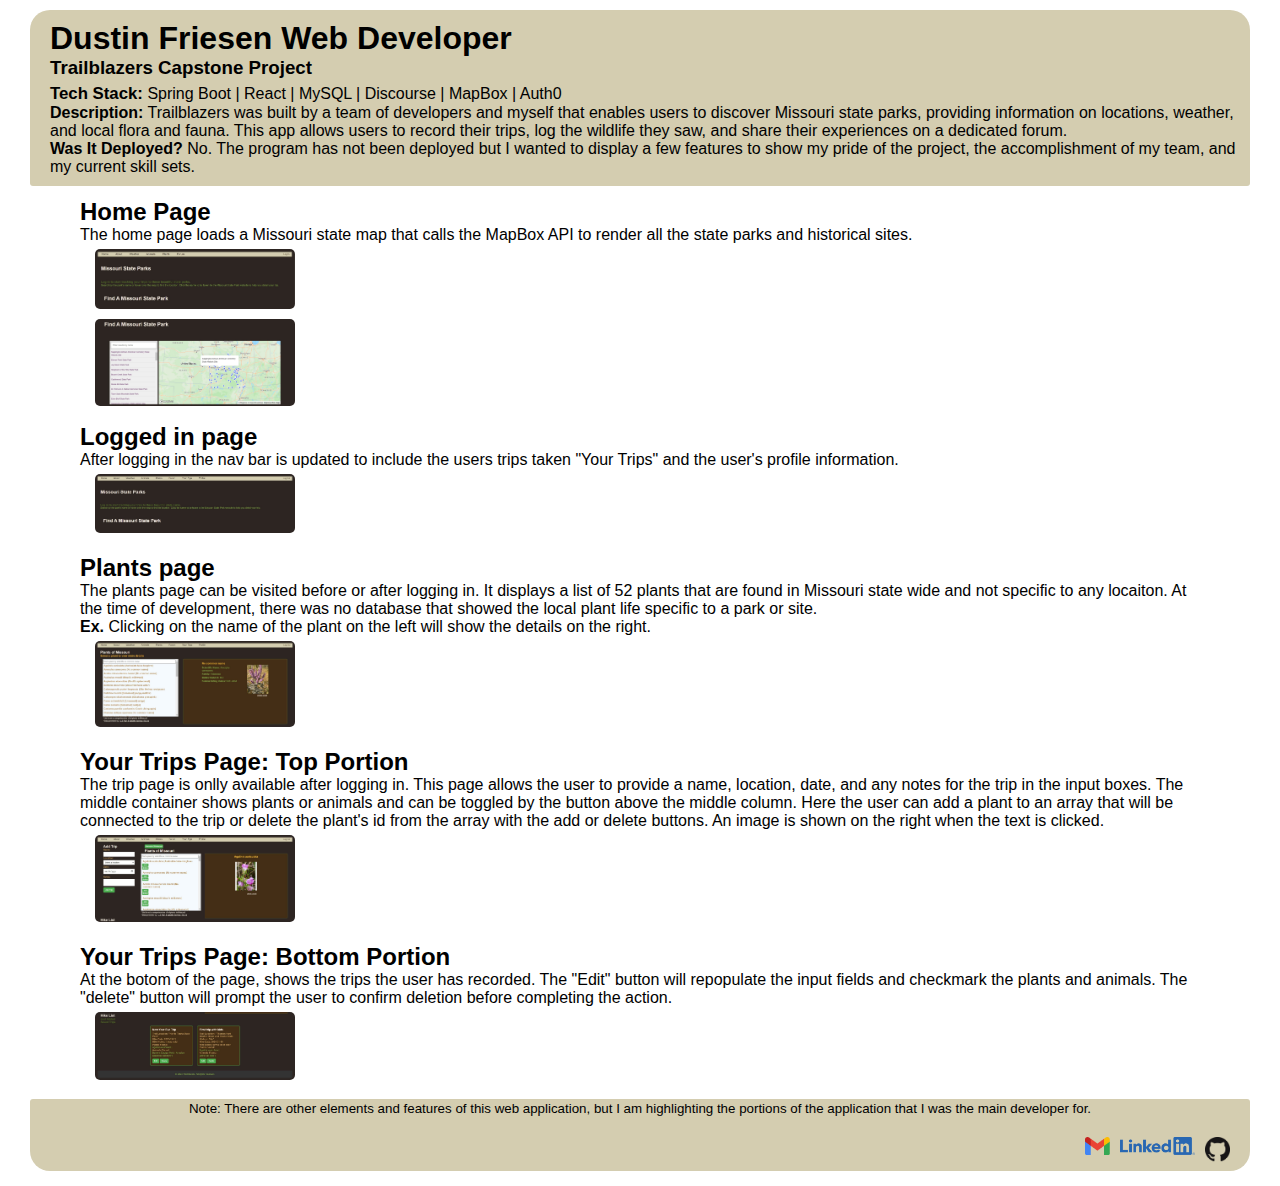
<file: index.html>
<!DOCTYPE html>
<html lang="en">
<head>
  <meta charset="UTF-8">
  <meta http-equiv="X-UA-Compatible" content="IE=edge">
  <meta name="viewport" content="width=device-width, initial-scale=1.0">
  <title>Dustin Friesen Web Developer</title>
  <link href="/Assets/Styles/styles.css" rel="stylesheet">
</head>
<body>
  <div class="body-column">
<!-- head and nav to other parts of page (about, contacts)-->
    <header>
      <h1 class="name-place">Dustin Friesen Web Developer</h1>
      <h3 class="project-title">Trailblazers Capstone Project</h3>
      <div class="tech-stack"><span class="boldened">Tech Stack:</span> Spring Boot | React | MySQL | Discourse | MapBox | Auth0</div>
      <div class="description"><span class="boldened">Description:</span> Trailblazers was built by a team of developers and myself that enables users to discover Missouri state parks, providing information on locations, weather, and local flora and fauna. This app allows users to record their trips, log the wildlife they saw, and share their experiences on a dedicated forum.
      </div>
      <div><span class="boldened">Was It Deployed?</span> No. The program has not been deployed but I wanted to display a few features to show my pride of the project, the accomplishment of my team, and my current skill sets.</div>
       
    </header>

    <div id="main" class="main">
      <div>
        
        <h2>Home Page</h2>
        <p>The home page loads a Missouri state map that calls the MapBox API to render all the state parks and historical sites.</p>
        <div class="image-container">
          <img id="img1" class="pjt-img" src="./Assets/images/Trailblazers/home_top.JPG">
          <img id="img2" class="pjt-img"src="./Assets/images/Trailblazers/home_bottom.JPG">
        </div>
      </div>
      <div>
        <h2>Logged in page</h2>
        <p>After logging in the nav bar is updated to include the users trips taken "Your Trips" and the user's profile information.</p>
        <img id="img3" class="pjt-img"src="./Assets/images/Trailblazers/home_top_loggedin.JPG">
      </div>
      <div>
        <h2>Plants page</h2>
        <p>The plants page can be visited before or after logging in. It displays a list of 52 plants that are found in Missouri state wide and not specific to any locaiton. At the time of development, there was no database that showed the local plant life specific to a park or site.</p>
        <p><span class="boldened">Ex.</span> Clicking on the name of the plant on the left will show the details on the right.</p>
        <img id="img4" class="pjt-img"src="./Assets/images/Trailblazers/plants.JPG">
      </div>
      <div>
        <h2>Your Trips Page: Top Portion</h2>
        <p>The trip page is onlly available after logging in. This page allows the user to provide a name, location, date, and any notes for the trip in the input boxes. The middle container shows plants or animals and can be toggled by the button above the middle column. Here the user can add a plant to an array that will be connected to the trip or delete the plant's id from the array with the add or delete buttons. An image is shown on the right when the text is clicked.</p>
        <img id="img5" class="pjt-img"src="./Assets/images/Trailblazers/trip_top.JPG">
      </div>
      <div>
        <h2>Your Trips Page: Bottom Portion</h2>
        <p>At the botom of the page, shows the trips the user has recorded. The "Edit" button will repopulate the input fields and checkmark the plants and animals. The "delete" button will prompt the user to confirm deletion before completing the action.</p>
        <img id="img6" class="pjt-img"src="./Assets/images/Trailblazers/trip_bottom.JPG">
      </div>
    </div>

  <!-- The Modal -->
    <div id="myModal" class="modal">
      <span class="close">&times;</span>
      <img class="modal-content" id="modImg">
      <div id="caption"></div>
    </div>

  <!-- footer = skills, email, linkedin, git -->
    <footer id="contact">
      <!-- About = small bio and skills -->
      <small>Note: There are other elements and features of this web application, but I am highlighting the portions of the application that I was the main developer for.</small>
      <div class="social">
        <ul>
          <li class="email-link"><a href="mailto:dustinfriesen.dev@gmail.com"><img src="Assets/images/Gmail/Gmail_Logo_32px.png" alt="The Gmail logo to email Dustin" width="25px" height="18.6px"></a></li>
          <li class="linkedin-style"><a href="https://www.linkedin.com/in/dustin-friesen-7b6463225/" target="_blank"><img src="Assets/images/LinkedIn-Logos/LI-Logo.png" alt="LinkedIn logo with i n surrounded by blue" width="75px" height="18.31px"></a></li>
          <li><a href="https://github.com/dustinFriesenDev" target="_blank"><img src="Assets/images/GitHub-Mark/PNG/GitHub-Mark-32px.png" alt="Black and white GitHub logo of the cat with octopus legs" width="25px" height="25px"></a></li>
        </ul>
      </div>
    </footer>
  </div>
<script src="Assets/Javascript/script.js"></script>
</body>
</html>
</file>
<file: Assets/Styles/styles.css>
* {
    margin: 0;
    padding: 0;
    box-sizing: border-box;
}

body {
  font-family: 'Lucida Grande', 'Lucida Sans Unicode', Geneva, Verdana, sans-serif;
}

.body-column {
  margin: 10px 30px;
}

header {
   padding: 10px;
   background-color: rgb(212,205,176);
   border-radius: 20px 20px 3px 3px;
   padding-left: 20px;
   font-weight: 500;
}
.description > span {
    font-weight: 700;
}

.boldened {
  font-weight: 700;
}

a {
    text-decoration: none;
    color: #212427;
}

ul {
    list-style-type: none;
    display: flex;
    justify-content: end;
}
li {
    padding: 5px;
}

h2 {
  margin-top: 12px;
}

h3 {
  margin-bottom: 5px;
}

.main {
    margin: 10px 50px;
}

.tech-stack > span {
  font-weight: 700;
  font-size: 1.05rem;
}

.image-container {
    display: flex;
    flex-direction: column;
}

.pjt-img {
    width: 200px;
    border-radius: 5px;
    cursor: pointer;
    margin: 5px 5px 5px 15px;
}

.pjt-img:hover {
    opacity: 0.7;
    transition: 0.3s;
}

/* Modal Style*/   
  /* The Modal (background) */
  .modal {
    display: none; /* Hidden by default */
    position: fixed; /* Stay in place */
    z-index: 1; /* Sit on top */
    padding-top: 100px; /* Location of the box */
    left: 0;
    top: 0;
    width: 100%; /* Full width */
    height: 100%; /* Full height */
    overflow: auto; /* Enable scroll if needed */
    background-color: rgb(255, 255, 255); /* Fallback color */
    background-color: rgba(255, 255, 255, 0.9); /* Black w/ opacity */
  }
  
  /* Modal Content (image) */
  .modal-content {
    margin: auto;
    display: block;
    width: 90%;
    max-width: 800px;
    border-radius: 5px;
  }
  
  /* Add Animation */
  .modal-content {  
    -webkit-animation-name: zoom;
    -webkit-animation-duration: 0.6s;
    animation-name: zoom;
    animation-duration: 0.6s;
  }
  
  @-webkit-keyframes zoom {
    from {-webkit-transform:scale(0)} 
    to {-webkit-transform:scale(1)}
  }
  
  @keyframes zoom {
    from {transform:scale(0)} 
    to {transform:scale(1)}
  }
  
  /* The Close Button */
  .close {
    position: absolute;
    top: 15px;
    right: 35px;
    color: #828080;
    font-size: 40px;
    font-weight: bold;
    transition: 0.3s;
  }
  
  .close:hover,
  .close:focus {
    color: #181818;
    text-decoration: none;
    cursor: pointer;
    transform:scale(110%, 110%);
  }

  /* The Footer */
footer {    
    font-family: 'Lucida Grande', 'Lucida Sans Unicode', Geneva, Verdana, sans-serif;
    font-weight: 500;
    text-align: center;
    background-color: rgb(212,205,176);
    border-radius: 3px 3px 20px 20px;
}

footer > div {
    display: block;
    margin: 15px auto;
    padding: 0 15px;
}
  
  /* 100% Image Width on Smaller Screens */
  @media only screen and (max-width: 700px){
    .modal-content {
      width: 100%;
    }
  }
</file>
